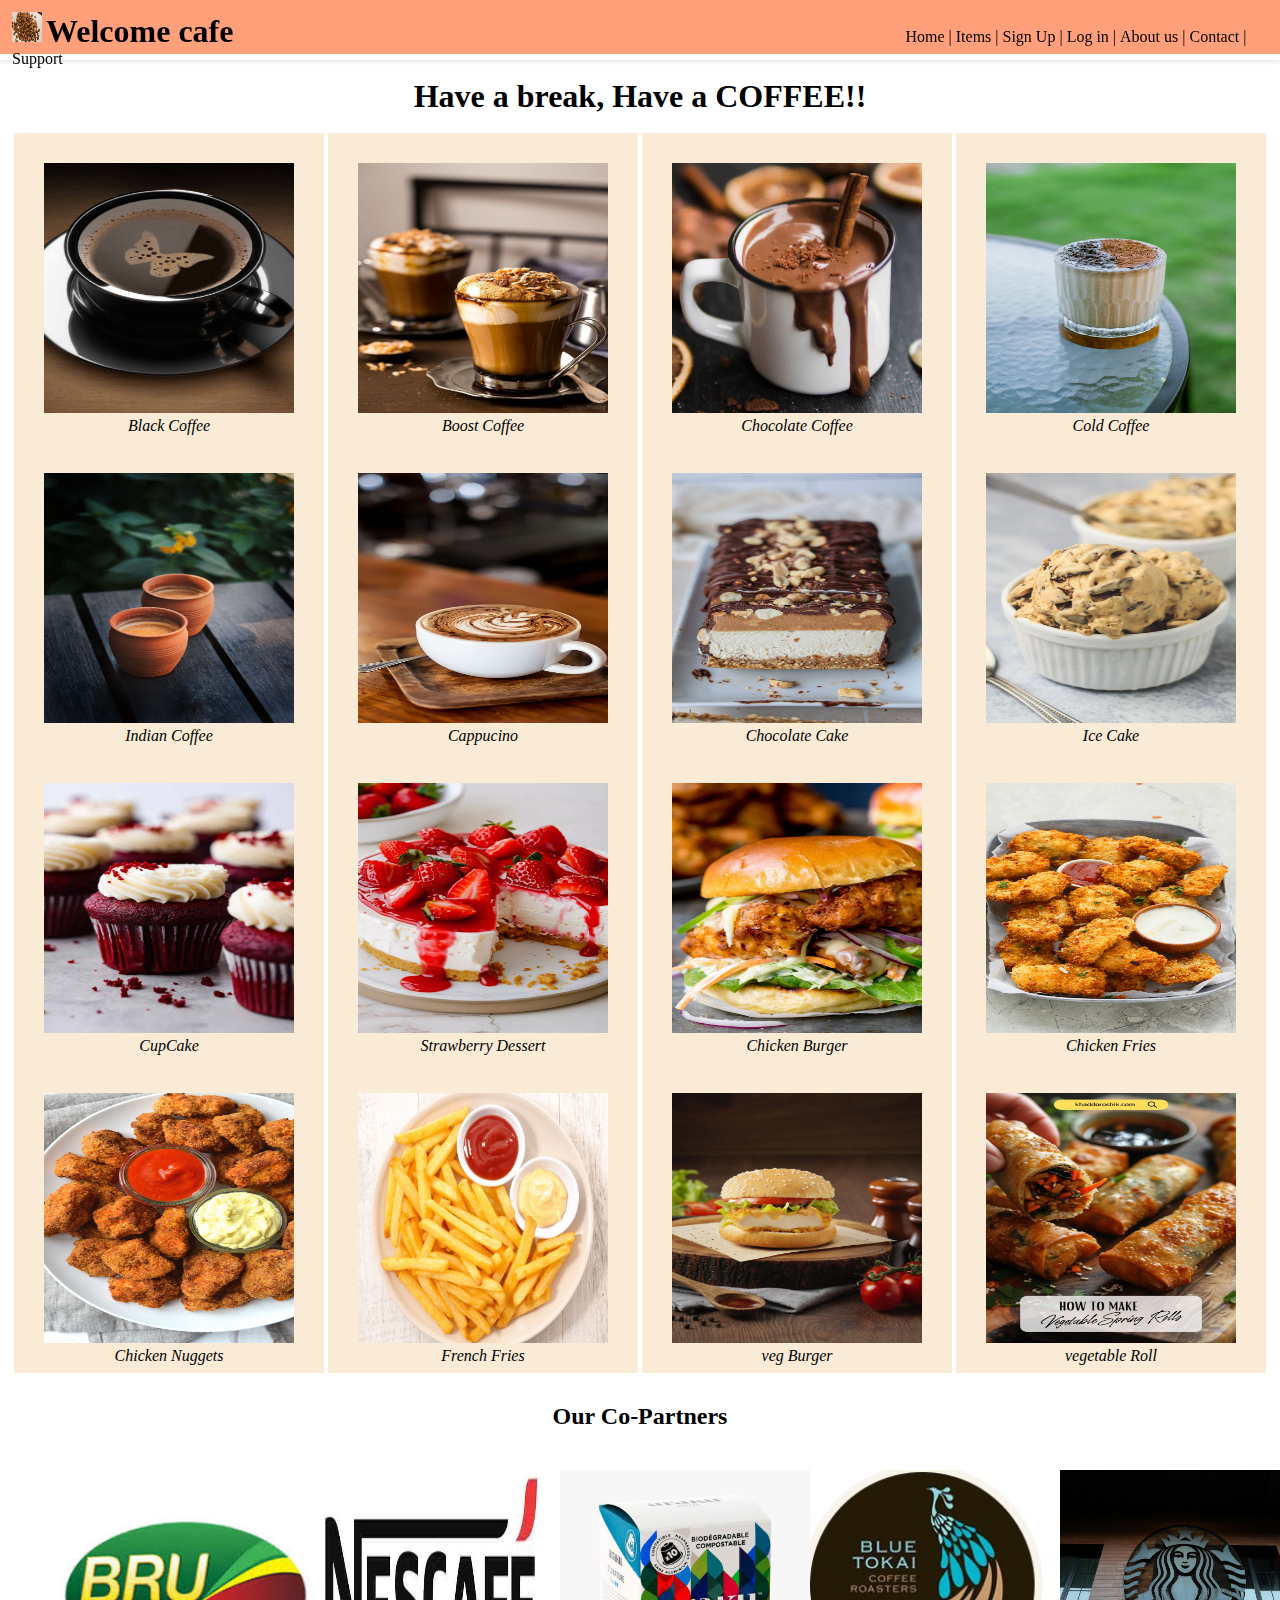
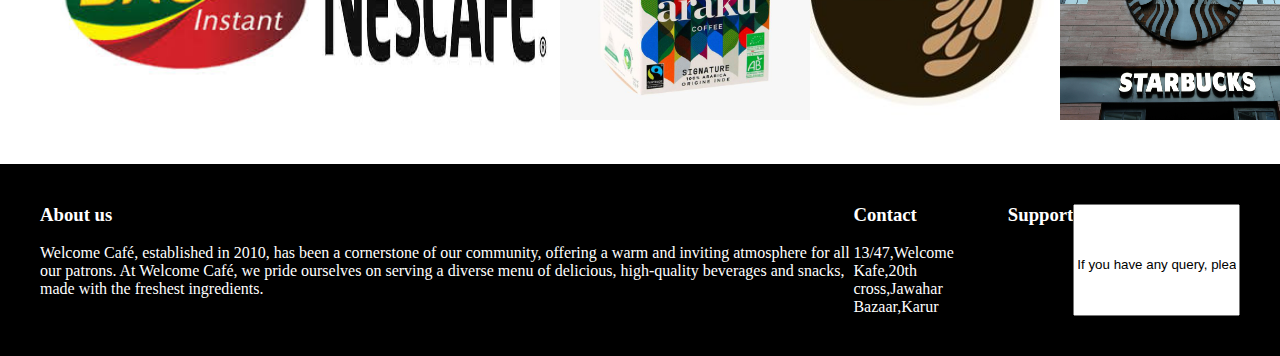
<file: Index.html>
<!DOCTYPE html>
<html>
<head>
    <title>welcomecafe</title>
    <link rel="stylesheet" href="cof.css">
    <link rel="icon" href="WK logo design.jpg">
</head>
<body><header><nav>
    <div class="one">
    <img src="homeindexcoffe.jpg"style="height:30px;width:30px;" alt="home">
    <h1>Welcome cafe</h1>

    <ul>
        <li>Home | </li>
        <li>Items | </li><a href="Sign_up.html" style="text-decoration: none;color: inherit;">
        <li>Sign Up | </li></a><a href="log_in.html" style="text-decoration: none;color: inherit;">
        <li>Log in | </li></a><a href="About_us.html" style="text-decoration: none;color: inherit;">
        <li>About us | </li></a>
        <li>Contact | </li>
        <li>Support </li>
    </ul>
</nav>
</header>
<div class="cofees" style="background-image: url('picture-home-page.jpg');"></div>
</div>
<div class="two">
<p>
    <strong><h1><center>
    Have a break, Have a COFFEE!!</strong></h1>
</center>
    
</p>
</div>
<center>
<div >
    <div class="box">
        <img  src="Black_Coffee.jpg" alt="blackcofee">
        <p>Black Coffee</p>
    </div>
    <div class="box">
        <img src="Boost_Coffee.jpg" alt="boost-Coffee">
        <p>Boost Coffee</p>
    </div>
    <div class="box">
        <img src="Chocolate_Coffee.jpg" alt="Caps">
        <p>Chocolate Coffee</p>
    </div>
    <div class="box">
        <img src="Cold-Coffee.jpg" alt="Caps">
        <p>Cold Coffee</p>
    </div>
    <div class="box">
        <img src="Indian_Coffee.jpg" alt="Caps">
        <p>Indian Coffee</p>
    </div>
    <div class="box">
        <img src="Cappucino1.jpg" alt="Caps">
        <p>Cappucino</p>
    </div>
    <div class="box">
        <img src="Chocolate_.Cake.jpg" alt="Caps">
        <p>Chocolate Cake</p>
    </div>
    <div class="box">
        <img src="CupCakes.jpg" alt="Caps">
        <p>Ice Cake</p>
    </div>
    <div class="box">
        <img src="IceCake.jpg" alt="Caps">
        <p>CupCake</p>
    </div>
    <div class="box">
        <img src="Strawberry_Dessert.jpg" alt="Caps">
        <p>Strawberry Dessert</p>
    </div>
    <div class="box">
        <img src="Chicken_Burger.jpg" alt="Caps">
        <p>Chicken Burger</p>
    </div>
    <div class="box">
        <img src="Chicken_Fries.jpg" alt="Caps">
        <p>Chicken Fries</p>
    </div>
    <div class="box">
        <img src="Chicken_Nuggets .jpg" alt="Caps">
        <p>Chicken Nuggets</p>
    </div>
    <div class="box">
        <img src="French_Fries.jpg" alt="Caps">
        <p>French Fries</p>
    </div>
    <div class="box">
        <img src="Veg_Burger.jpg" alt="Caps">
        <p>veg Burger</p>
    </div>
    <div class="box">
        <img src="Vegetable_Roll.jpg" alt="Caps">
        <p>vegetable Roll</p>
    </div>

</div>
</center>
<center>
    <h2 style="padding-top: 30px;">Our Co-Partners</h2>
    </center>
<div class="partners">
    
    <div class="products"></div>
    <div class="part">
        <img src="Bru_logo.jpg" alt="bru">
    </div>
    <div class="part">
        <img src="nescafe_logo.jpg" alt="Nescafe">
    </div class="part">
    <div>
        <img src="Arakku_Coffee.jpg" alt="arakku">
    </div>
    <div class="part">
        <img src="BlueTokai_Logo.jpg" alt="blue">
    </div>
    <div class="part">
        <img src="Starbucks_Logo.jpg" alt="starbucks">
    </div>
    </div>

</div>
<div class="down">
    <div class="in">
        <h3>About us</h3><br>
    <p>Welcome Café, established in 2010, has been a cornerstone of our community, offering a warm and inviting atmosphere for all our patrons. At Welcome Café, we pride ourselves on serving a diverse menu of delicious, high-quality beverages and snacks, made with the freshest ingredients.</p>
    </div>
    <div class="in">
    <h3>Contact</h3><br>
    <p>13/47,Welcome Kafe,20th cross,Jawahar Bazaar,Karur</p>
    </div class="in">
    <h3>Support</h3><br>
    <input type="text" value="If you have any query, please fill this box." width="10px">
    </div>

</div>
</body>
</html>
</file>
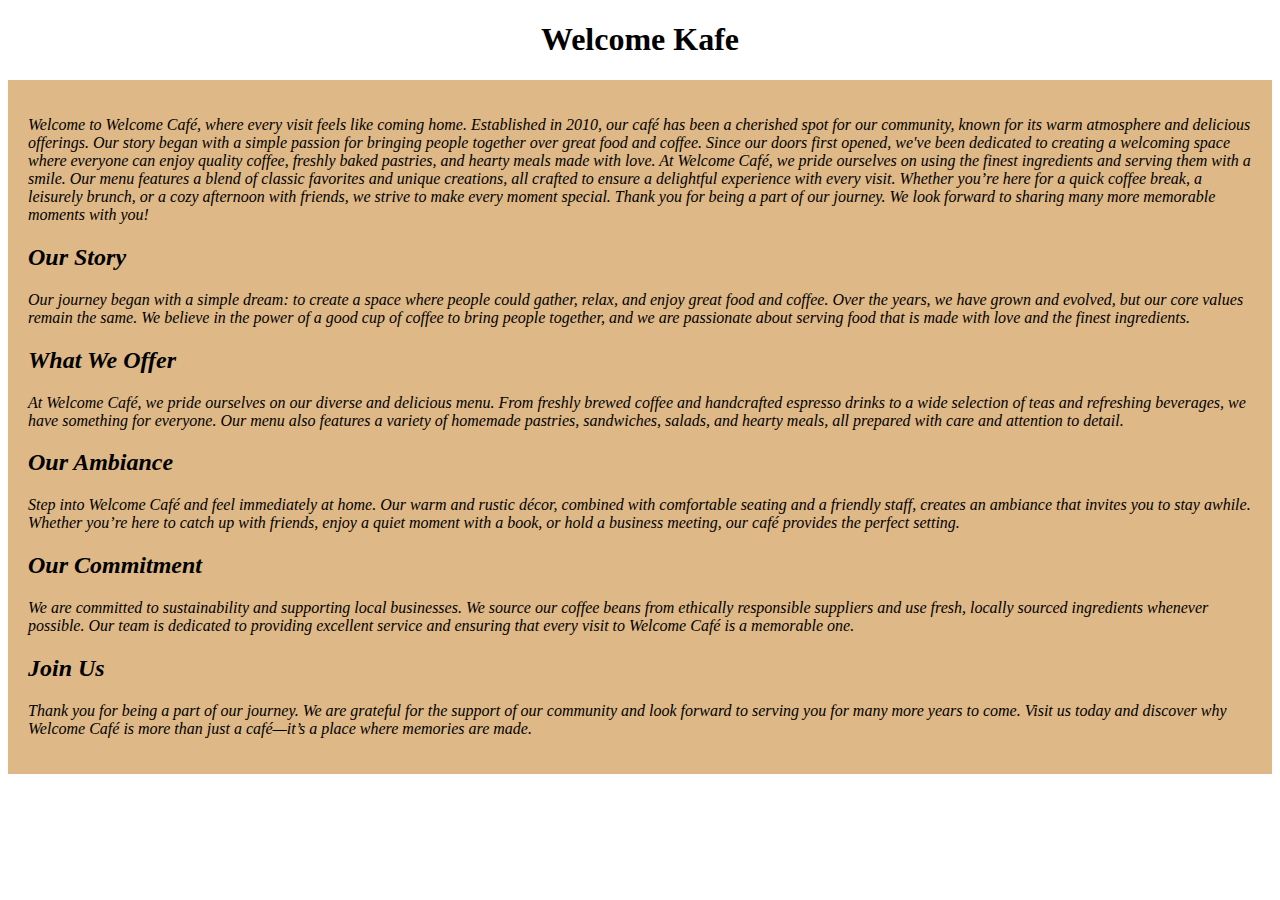
<file: About_us.html>
<!DOCTYPE html>
<html>
    <head>
        <title>About us</title>
    </head>
    <body>
        <center>
        <h1>Welcome Kafe</h1>
    </center>
    <div class="ab">
        <p>  Welcome to Welcome Café, where every visit feels like coming home. Established in 2010, our café has been a cherished spot for our community, known for its warm atmosphere and delicious offerings.

            Our story began with a simple passion for bringing people together over great food and coffee. Since our doors first opened, we've been dedicated to creating a welcoming space where everyone can enjoy quality coffee, freshly baked pastries, and hearty meals made with love.
            
            At Welcome Café, we pride ourselves on using the finest ingredients and serving them with a smile. Our menu features a blend of classic favorites and unique creations, all crafted to ensure a delightful experience with every visit. Whether you’re here for a quick coffee break, a leisurely brunch, or a cozy afternoon with friends, we strive to make every moment special.
            
            Thank you for being a part of our journey. We look forward to sharing many more memorable moments with you!</p>
            <h2>Our Story</h2>
            <p>Our journey began with a simple dream: to create a space where people could gather, relax, and enjoy great food and coffee. Over the years, we have grown and evolved, but our core values remain the same. We believe in the power of a good cup of coffee to bring people together, and we are passionate about serving food that is made with love and the finest ingredients.</p>
            <h2>What We Offer</h2>
            <p>At Welcome Café, we pride ourselves on our diverse and delicious menu. From freshly brewed coffee and handcrafted espresso drinks to a wide selection of teas and refreshing beverages, we have something for everyone. Our menu also features a variety of homemade pastries, sandwiches, salads, and hearty meals, all prepared with care and attention to detail.</p>
            <h2>Our Ambiance</h2>
            <p>Step into Welcome Café and feel immediately at home. Our warm and rustic décor, combined with comfortable seating and a friendly staff, creates an ambiance that invites you to stay awhile. Whether you’re here to catch up with friends, enjoy a quiet moment with a book, or hold a business meeting, our café provides the perfect setting.</p>
            <h2>Our Commitment</h2>
            <p>We are committed to sustainability and supporting local businesses. We source our coffee beans from ethically responsible suppliers and use fresh, locally sourced ingredients whenever possible. Our team is dedicated to providing excellent service and ensuring that every visit to Welcome Café is a memorable one.</p>
            <h2>Join Us</h2>
            <p>Thank you for being a part of our journey. We are grateful for the support of our community and look forward to serving you for many more years to come. Visit us today and discover why Welcome Café is more than just a café—it’s a place where memories are made.

            </p>
        </div>
    </body>
</html>
<style>
    .ab{
background-color:burlywood;
padding: 20px;
font-style: italic;

    }
</style>
</file>
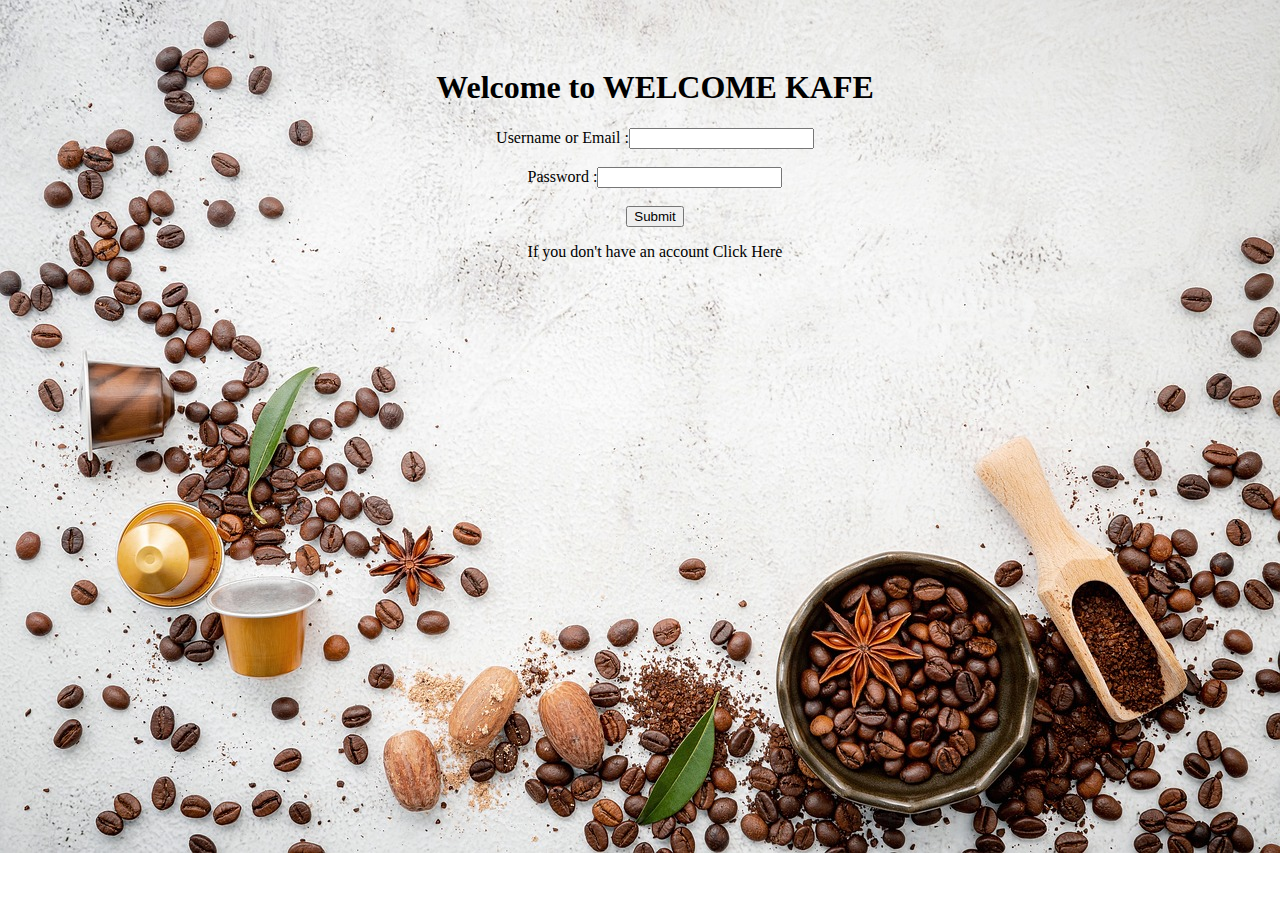
<file: log_in.html>
<!DOCTYPE html>
<html>
    <head>
        <title>log_in</title>

    </head>
    <body>
        
        <center>
            <h1>Welcome to WELCOME KAFE</h1>
        <form>
            Username or Email :<input type="text"><br><br>
            Password :<input type="text"><br><br>
            <input type="submit" value="Submit">
            <p>If you don't have an account<a href="Sign_up.html" style="text-decoration: none;color:inherit"> Click Here</a></p>

        </form>
        
        <a href="log_in.html" ></a>
    </center>
    </body>
</html>

<style>
    body{
background-image: url("log_in_pic.jpg");
background-repeat: no-repeat;
background-size: cover;
padding-left: 30px;
padding-top: 40px;
    }
</style>
</file>
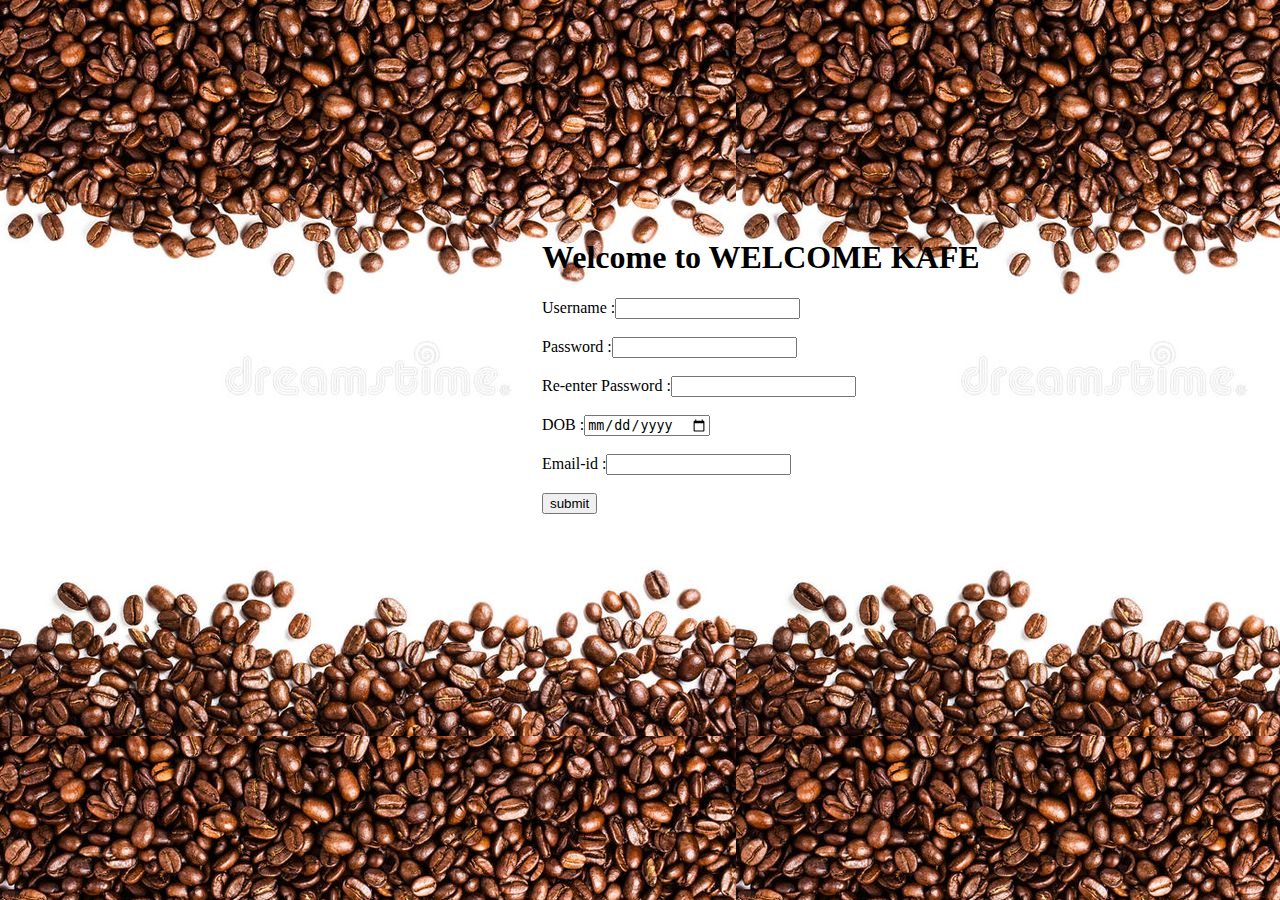
<file: Sign_up.html>
<!DOCTYPE html>
<html>
    <head>
        <title>Sign_up</title>
    </head>
    <body>
        <h1>Welcome to WELCOME KAFE</h1>
        <form>
            Username :<input type="text" required><br><br>
            Password :<input type="text" required><br><br>
            Re-enter Password :<input type="text" required><br><br>
            DOB :<input type="date" required><br><br>
            Email-id :<input type="text" required><br><br>
            <input type="submit" value="submit">

        </form>
    </body>
</html>
<style>
    body{
    
        padding-left: 30px;
        padding-top: 90px;
        margin-left: 40%;
        margin-top: 10%;
        background-image: url("sign_up.jpg");
    }
</style>
</file>
<file: cof.css>
.one
{
    color:black;
    background-color:#FFA07A;
    height: 30px;
    padding: 12px;
    position: sticky;
    top: 0;
    margin:0px;
    z-index: 1000;
}

header {
    position: sticky;
    top: 0;
    z-index: 1000; 
    background-color: #fff; 
    height: 60px; 
    box-shadow: 0 2px 4px rgba(0,0,0,0.1); 
  }
  
ul,li,h1{
    display:inline;
}
ul{
    margin-left: 50%;
    cursor:text-decoration: none;
    color:inherit
}
li:hover{
color:white;
background-color: black;

}

*
{
    margin: 0px;
}

.two
{
   font-family:'Times New Roman', Times, serif;
   margin:20px;
   padding:30px;
   padding-top:20px;
   display: inline;
}
.three
{
    height:150px;
    width:150px;
    margin-top:70px;
    padding-left: 20px;

}
input{
    padding-top: 10px;
    width: 30%;
}
.cofees
{
    text-align: center;
    background-color: #fff;
    padding-left: 80px;
}
.box
{
    border-color:default;
    border-width: 0px;
    border-style: solid;
    
   
    display: inline-block;
    width: 250px;
    padding: 30px;
    height: 250px;
    width:250px;
    background-color: antiquewhite;
    font-style: italic;

}
img{
    height:250px;
    width:250px;
   
}
img:hover{
    transform: scale(1.1);
}

.button
{
    color: green;
}

.partners
{
    display:flex;
    padding: 40px;
    padding-left: 60px;


   
}
.down{
    background-color: black;
    color: white;
}
.down{
    display:flex;
    padding:40px;
}
</file>
